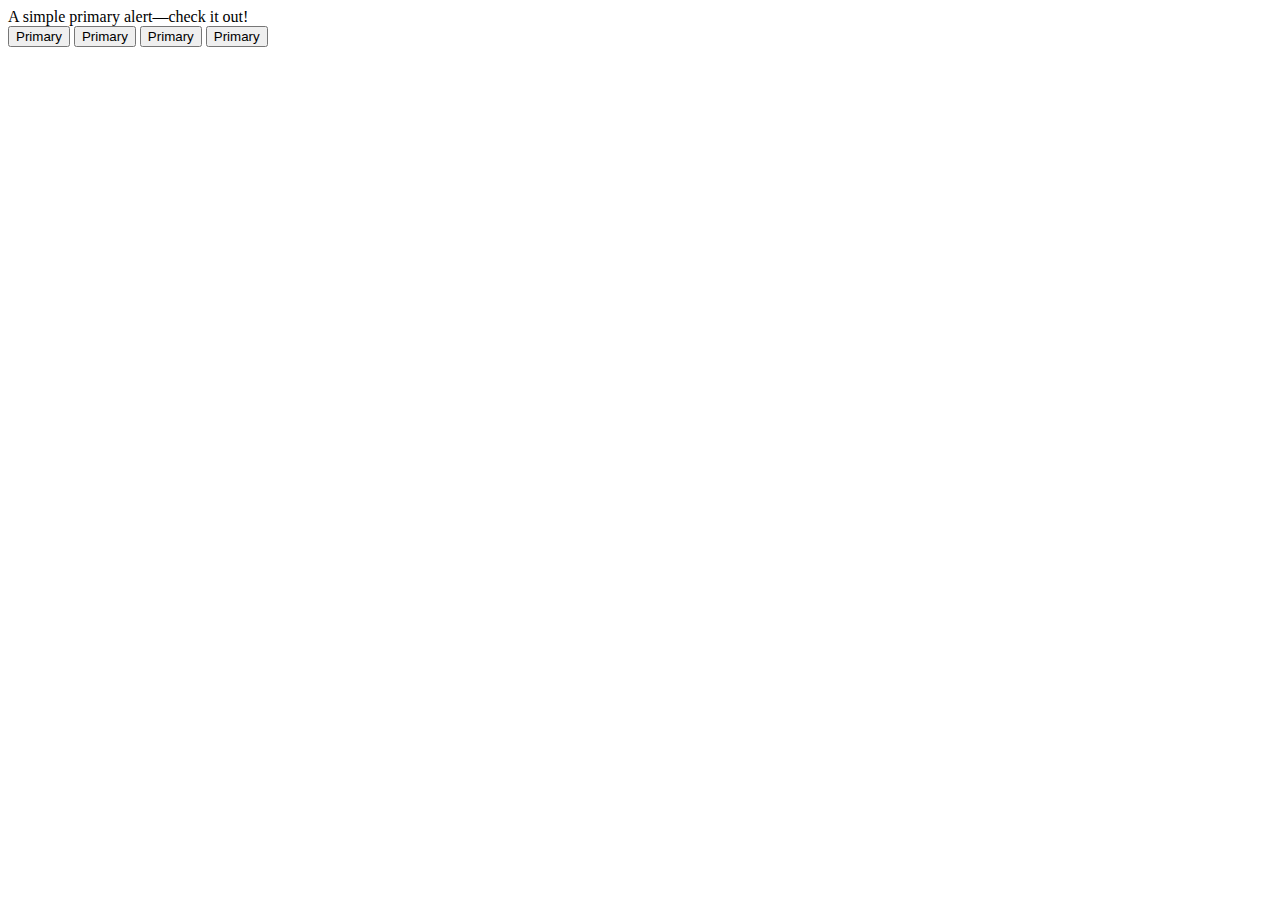
<file: JavaScript Basic/index.html>
<!doctype html>
<html class="no-js" lang="">

<head>
  <meta charset="utf-8">
  <title>Basic JS</title>
  <meta name="description" content="">
  <meta name="viewport" content="width=device-width, initial-scale=1">

  <meta property="og:title" content="">
  <meta property="og:type" content="">
  <meta property="og:url" content="">
  <meta property="og:image" content="">

  <!-- <link rel="icon" href="/favicon.ico" sizes="any">
  <link rel="icon" href="/icon.svg" type="image/svg+xml">
  <link rel="apple-touch-icon" href="icon.png"> -->

  <link href="https://cdn.jsdelivr.net/npm/bootstrap@5.3.0-alpha3/dist/css/bootstrap.min.css" rel="stylesheet"
    integrity="sha384-KK94CHFLLe+nY2dmCWGMq91rCGa5gtU4mk92HdvYe+M/SXH301p5ILy+dN9+nJOZ" crossorigin="anonymous">
  <script src="https://cdn.jsdelivr.net/npm/bootstrap@5.3.0-alpha3/dist/js/bootstrap.bundle.min.js"
    integrity="sha384-ENjdO4Dr2bkBIFxQpeoTz1HIcje39Wm4jDKdf19U8gI4ddQ3GYNS7NTKfAdVQSZe"
    crossorigin="anonymous"></script>

  <!-- <link rel="manifest" href="site.webmanifest"> -->
  <meta name="theme-color" content="#fafafa">
</head>

<body>
  <div class="container">
    <div class="mt-3 alert alert-primary" role="alert">
      A simple primary alert—check it out!
    </div>
    <div class="d-flex justify-content-center">
      <button type="button" class="btn btn-primary">Primary</button>
      <button type="button" class="ms-1 btn btn-primary">Primary</button>
      <button type="button" class="ms-1 btn btn-primary">Primary</button>
      <button type="button" class="ms-1 btn btn-primary">Primary</button>
    </div>

  </div>

<script src="./index.js"></script>

</body>

</html>
</file>
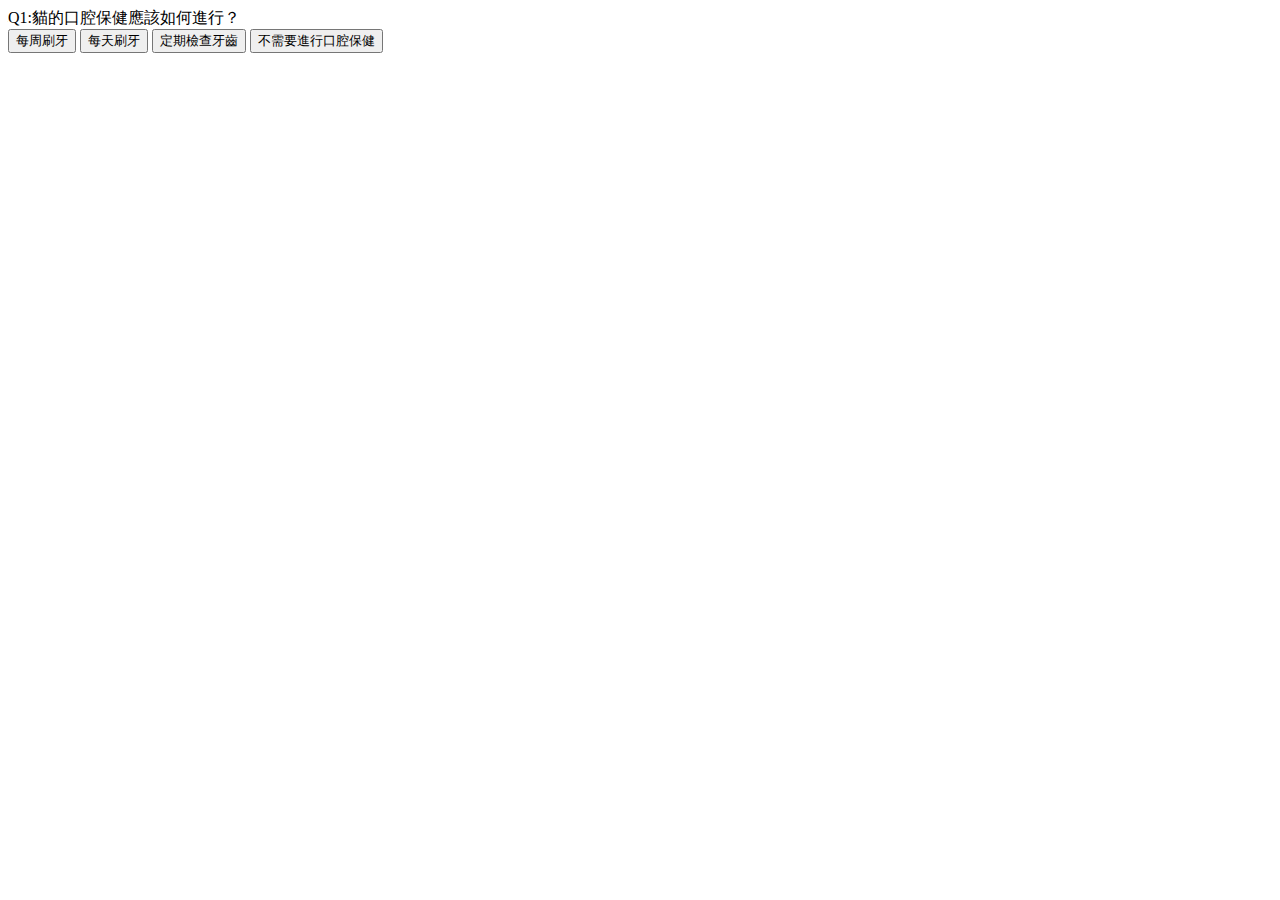
<file: QuizGame/index.html>
<!DOCTYPE html>
<html lang="en">

<head>
  <meta charset="UTF-8">
  <meta http-equiv="X-UA-Compatible" content="IE=edge">
  <meta name="viewport" content="width=device-width, initial-scale=1.0">
  <meta name="description" content="JavaScript 練習">
  <title>小測驗</title>
  <link href="https://cdn.jsdelivr.net/npm/bootstrap@5.3.0-alpha3/dist/css/bootstrap.min.css" rel="stylesheet"
    integrity="sha384-KK94CHFLLe+nY2dmCWGMq91rCGa5gtU4mk92HdvYe+M/SXH301p5ILy+dN9+nJOZ" crossorigin="anonymous">

</head>

<body>
  <div class="container">
    <div id="js-question" class="mt-3 alert alert-primary" role="alert">
      A simple primary alert—check it out!
    </div>
    <div class="d-flex justify-content-center">
      <button type="button" class="btn btn-primary">Primary</button>
      <button type="button" class="ms-1 btn btn-primary">Primary</button>
      <button type="button" class="ms-1 btn btn-primary">Primary</button>
      <button type="button" class="ms-1 btn btn-primary">Primary</button>
    </div>
  </div>
  
  <!-- <script src="./app-logic.js"></script> -->
  <!-- <script src="./app-refactoring.js"></script> -->
  <script src="./app.js"></script>
</body>

</html>
</file>
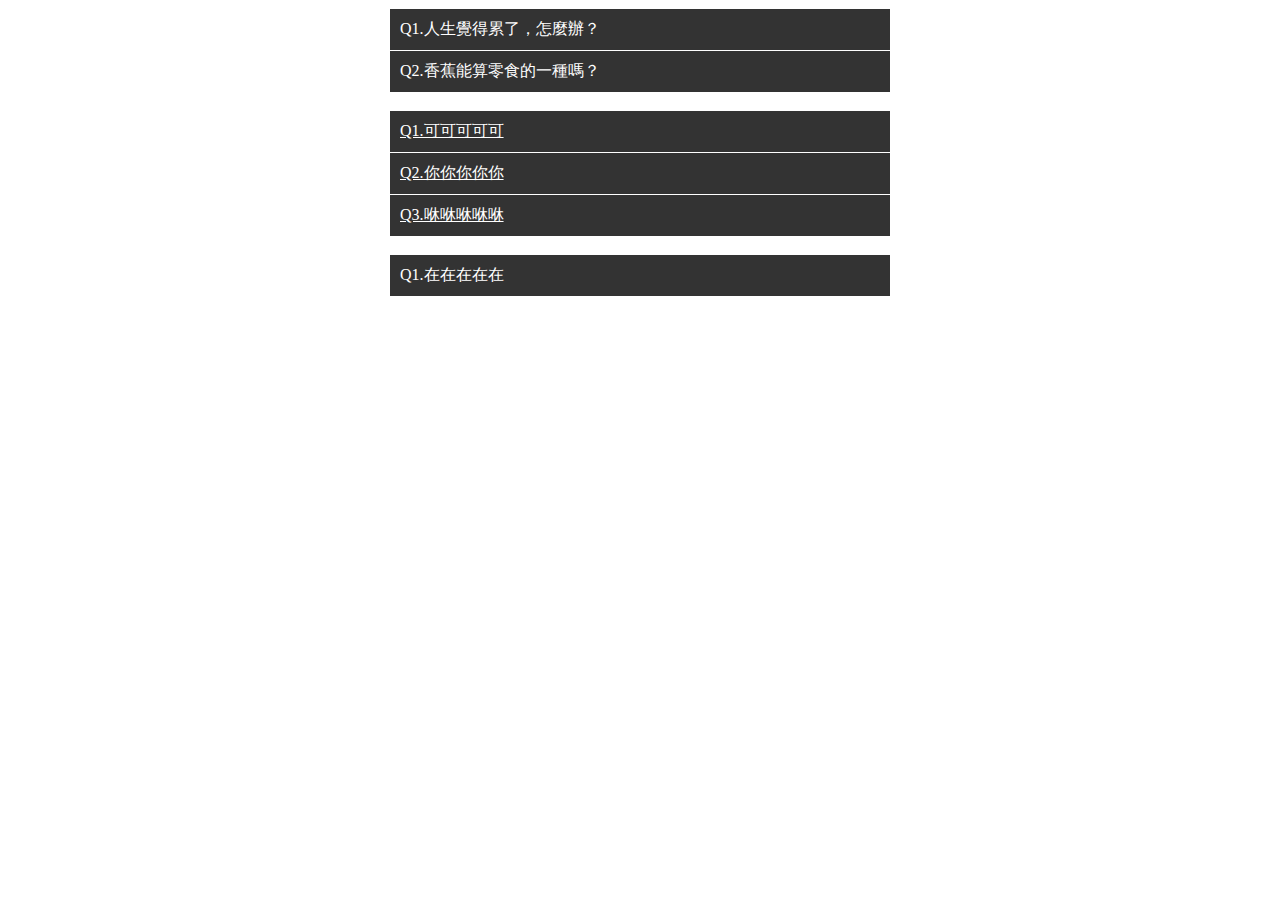
<file: Web UI/Accordion/index.html>
<!DOCTYPE html>
<html lang="en">

<head>
	<meta charset="UTF-8">
	<meta http-equiv="X-UA-Compatible" content="IE=edge">
	<meta name="viewport" content="width=device-width, initial-scale=1.0">
	<meta name="description" content="JavaScript 練習">
	<title>Accordion UI （Class & Instance）</title>
	<link rel="stylesheet" href="style.css">
</head>

<body>
	<div class="accordion" id="js-faq">
		<p href="" class="accordion-trigger">
			Q1.人生覺得累了，怎麼辦？
		</p>
		<div class="accordion-contents">
			A1.都別管了，就去睡覺吧！
		</div>
		<p href="" class="accordion-trigger">
			Q2.香蕉能算零食的一種嗎？
		</p>
		<div class="accordion-contents">
			A2.灰色地帶。
			想打安全牌的話，香蕉最好切片裝在便當盒中，與高麗菜絲、或是番茄等蔬菜一起放置。<br>
			這樣的話，藉口說聲：「這就是沙拉」也能成立。(水果沙拉)
		</div>
	</div>
	<br>
	<div class="accordion" id="js-accordion">
		<a href="" class="accordion-trigger">
			Q1.可可可可可
		</a>
		<div class="accordion-contents">
			A1.愛愛愛愛愛
		</div>
		<a href="" class="accordion-trigger">
			Q2.你你你你你
		</a>
		<div class="accordion-contents">
			A2.好好好好好
		</div>
		<a href="" class="accordion-trigger">
			Q3.咻咻咻咻咻
		</a>
		<div class="accordion-contents">
			A3.碰碰碰碰碰
		</div>
	</div>
	<br>
	<dl class="accordion" id="js-accordion-mini">
		<dt href="" class="accordion-trigger">
			Q1.在在在在在
		</dt>
		<dd class="accordion-contents">
			A1.這這這這這
		</dd>
	</dl>
	<script src="accordion.js"></script>
	</div>
</body>

</html>
</file>
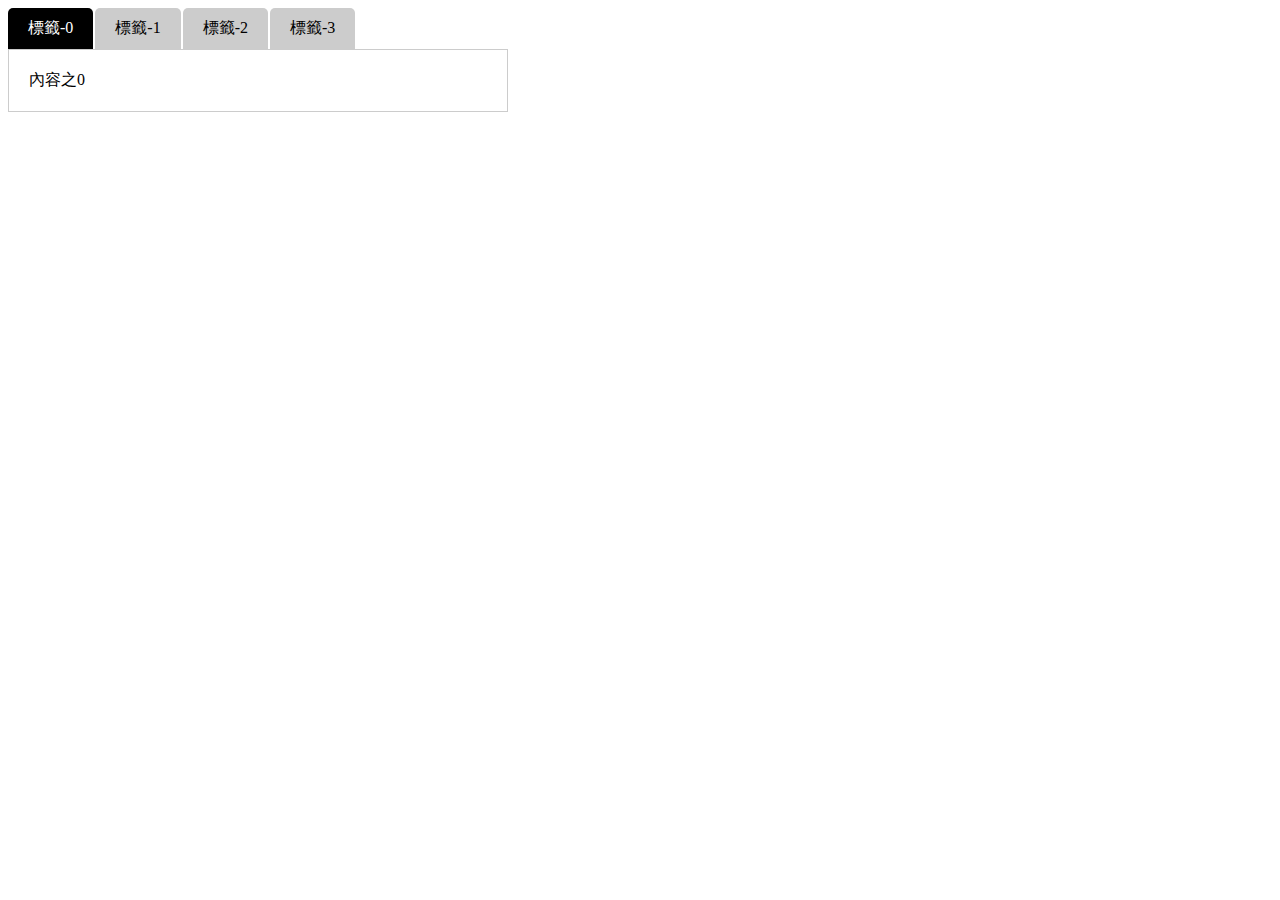
<file: Web UI/Tab/index.html>
<!DOCTYPE html>
<html lang="en">
<head>
	<meta charset="UTF-8">
	<meta http-equiv="X-UA-Compatible" content="IE=edge">
	<meta name="viewport" content="width=device-width, initial-scale=1.0">
	<meta name="description" content="JavaScript 練習">
	<title>JS Tab</title>
	<link rel="stylesheet" href="tab.css">
</head>
<body>
	<div class="tab" id="js-tab">
		<div class="tab-nav">
			<a href="" class="tab-nav-item  is-active" data-nav="0">標籤-0</a>
			<a href="" class="tab-nav-item" data-nav="1">標籤-1</a>
			<a href="" class="tab-nav-item" data-nav="2">標籤-2</a>
			<a href="" class="tab-nav-item" data-nav="3">標籤-3</a>
		</div>
		<div class="tab-content">
			<div class="tab-content-item" data-content="0">
				內容之0
			</div>
			<div class="tab-content-item" data-content="1">
				內容之1
			</div>
			<div class="tab-content-item" data-content="2">
				內容之2
			</div>
			<div class="tab-content-item" data-content="3">
				內容之4
			</div>
		</div>
	</div>

<script src="tab.js"></script>

</body>
</html>
</file>
<file: Web UI/Accordion/style.css>
#js-faq{
	background: antiquewhite;
}

#js-accordion{
background: azure;
}

#js-accordion-mini{
	background: lavenderblush;
}
.accordion {
	width: 500px;
	margin: 0 auto;
}

.accordion-trigger {
	margin: 0;
	padding: 10px;
	display: block;
	background: #333;
	color: #FFF;
	border-top: 1px solid #FFF;
	cursor: pointer;
}

.accordion-contents {
	margin: 0;
	padding: 10px;
	border: 1px solid #ccc;
	display: none;
}
</file>
<file: Web UI/Tab/tab.css>
.tab {
	width: 500px;
}
.tab-nav {
	display: flex;
}
.tab-nav-item {
	background: #ccc;
	color: #000;
	padding: 10px 20px;
	text-decoration: none;
	border-radius: 5px 5px 0 0;
	margin-right: 2px;
}

.tab-nav-item.is-active{
	/*目前的標籤 顯示不同顏色*/
	background: #000;
	color: #fff;
}

.tab-content {
	border: 1px solid #ccc;
	padding: 20px;
}


.tab-content-item {
	/*目前的內容 預設隱藏*/
	display: none;

}
</file>
